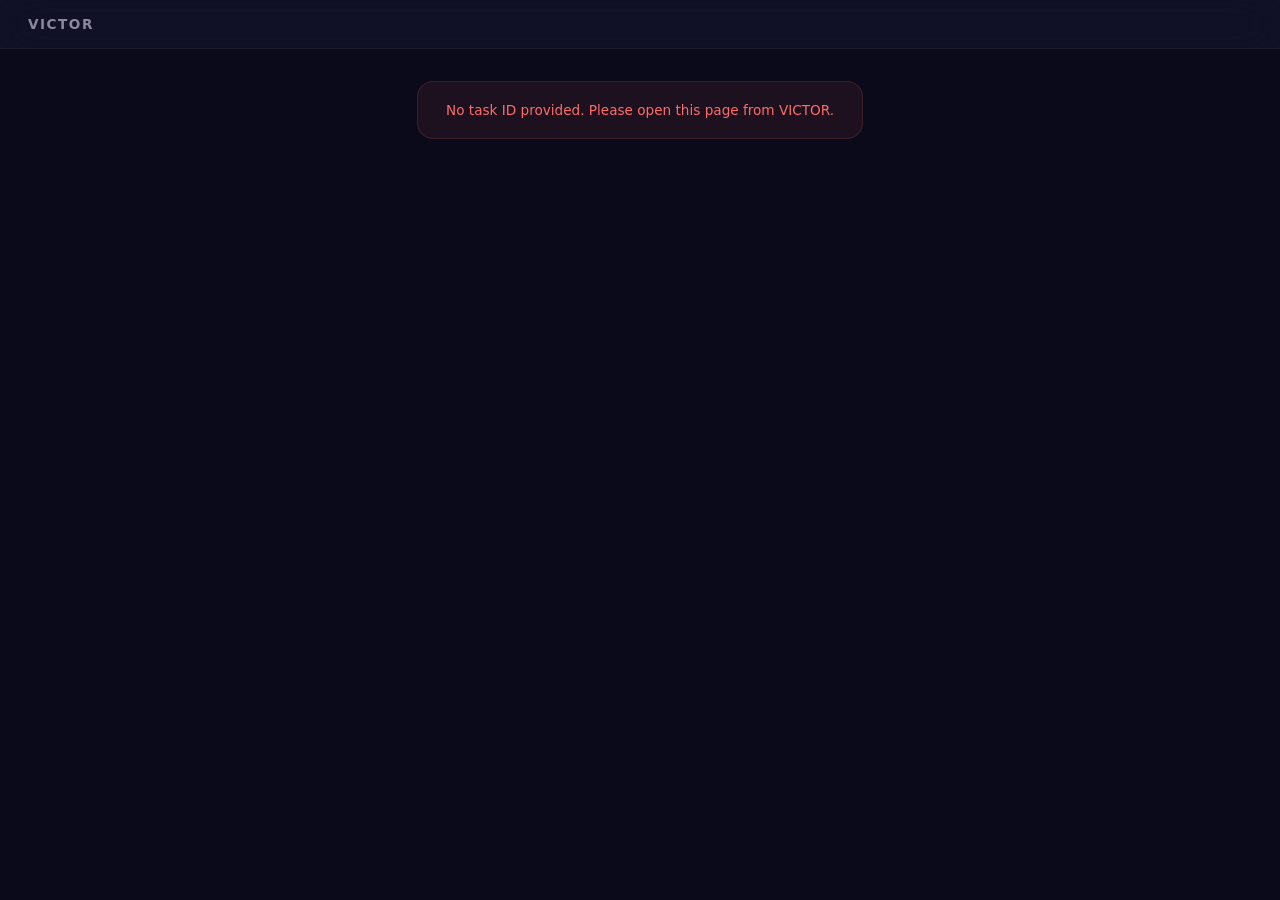
<file: frontend/viewer.html>
<!DOCTYPE html>
<html lang="en">
<head>
    <meta charset="UTF-8" />
    <meta name="viewport" content="width=device-width, initial-scale=1.0" />
    <title>VICTOR — Viewer</title>
    <style>
        :root {
            --bg: #0a0a1a;
            --surface: #12122a;
            --border: rgba(255,255,255,0.06);
            --text: #e8e6f0;
            --text-dim: #8b89a0;
            --accent: #7c6aef;
            --accent-hover: #6b5ce7;
            --success: #4ecdc4;
            --danger: #ff6b6b;
            --font: 'Segoe UI', system-ui, -apple-system, sans-serif;
            --radius: 16px;
        }
        * { margin: 0; padding: 0; box-sizing: border-box; }
        ::-webkit-scrollbar { display: none; }
        * { -ms-overflow-style: none; scrollbar-width: none; }
        body {
            font-family: var(--font);
            background: var(--bg);
            color: var(--text);
            min-height: 100vh;
            height: 100vh;
            display: flex;
            flex-direction: column;
            align-items: center;
            overflow: hidden;
        }
        .topbar {
            width: 100%;
            display: flex;
            align-items: center;
            justify-content: space-between;
            padding: 16px 28px;
            background: rgba(18, 18, 42, 0.8);
            backdrop-filter: blur(20px);
            -webkit-backdrop-filter: blur(20px);
            border-bottom: 1px solid var(--border);
            position: sticky;
            top: 0;
            z-index: 10;
        }
        .topbar-title {
            font-size: 0.85rem;
            font-weight: 600;
            color: var(--text-dim);
            letter-spacing: 1.5px;
            text-transform: uppercase;
        }
        .topbar-actions { display: flex; gap: 8px; }
        .btn {
            display: inline-flex;
            align-items: center;
            gap: 6px;
            padding: 8px 18px;
            border-radius: 10px;
            border: 1px solid var(--border);
            background: rgba(255,255,255,0.05);
            color: var(--text-dim);
            font-family: var(--font);
            font-size: 0.8rem;
            font-weight: 500;
            cursor: pointer;
            transition: all 0.2s ease;
        }
        .btn:hover { background: rgba(255,255,255,0.1); color: var(--text); }
        .btn-primary {
            background: var(--accent);
            color: #fff;
            border-color: transparent;
        }
        .btn-primary:hover { background: var(--accent-hover); }
        .btn svg { width: 16px; height: 16px; }
        .viewer-main {
            flex: 1;
            width: 100%;
            max-width: 960px;
            padding: 32px 28px;
            display: flex;
            flex-direction: column;
            align-items: center;
            gap: 24px;
            overflow-y: auto;
            min-height: 0;
        }
        .loading {
            display: flex;
            flex-direction: column;
            align-items: center;
            gap: 16px;
            padding: 60px 20px;
        }
        .spinner {
            width: 40px;
            height: 40px;
            border: 3px solid rgba(124, 106, 239, 0.15);
            border-top: 3px solid var(--accent);
            border-radius: 50%;
            animation: spin 0.8s linear infinite;
        }
        @keyframes spin { to { transform: rotate(360deg); } }
        .loading-text {
            font-size: 0.9rem;
            color: var(--text-dim);
        }
        .loading-prompt {
            font-size: 0.82rem;
            color: var(--text-dim);
            opacity: 0.7;
            max-width: 500px;
            text-align: center;
            line-height: 1.5;
        }
        .error-msg {
            padding: 20px 28px;
            background: rgba(255, 107, 107, 0.08);
            border: 1px solid rgba(255, 107, 107, 0.15);
            border-radius: var(--radius);
            color: var(--danger);
            font-size: 0.85rem;
            text-align: center;
        }
        .image-container {
            width: 100%;
            display: flex;
            flex-direction: column;
            align-items: center;
            gap: 16px;
        }
        .image-frame {
            width: 100%;
            max-width: 820px;
            border-radius: var(--radius);
            overflow: hidden;
            background: var(--surface);
            border: 1px solid var(--border);
            box-shadow: 0 8px 40px rgba(0,0,0,0.3);
        }
        .image-frame img {
            width: 100%;
            height: auto;
            display: block;
        }
        .image-prompt {
            font-size: 0.82rem;
            color: var(--text-dim);
            text-align: center;
            padding: 0 16px;
            max-width: 600px;
            line-height: 1.5;
        }
        .content-container {
            width: 100%;
            flex: 1;
            display: flex;
            flex-direction: column;
            gap: 14px;
        }
        .content-header {
            display: flex;
            align-items: center;
            justify-content: space-between;
            flex-wrap: wrap;
            gap: 10px;
        }
        .content-meta {
            display: flex;
            flex-direction: column;
            gap: 4px;
        }
        .content-label {
            font-size: 0.72rem;
            font-weight: 600;
            color: var(--text-dim);
            text-transform: uppercase;
            letter-spacing: 0.8px;
        }
        .content-prompt {
            font-size: 0.8rem;
            color: var(--text-dim);
            opacity: 0.7;
        }
        .content-actions {
            display: flex;
            gap: 8px;
            flex-wrap: wrap;
        }
        .content-editor-wrap {
            flex: 1;
            display: flex;
            flex-direction: column;
            min-height: 0;
        }
        .content-editor {
            width: 100%;
            flex: 1;
            min-height: 55vh;
            padding: 24px 28px;
            background: var(--surface);
            border: 1px solid var(--border);
            border-radius: var(--radius);
            color: var(--text);
            font-family: var(--font);
            font-size: 0.92rem;
            line-height: 1.8;
            resize: vertical;
            outline: none;
            transition: border-color 0.2s ease, box-shadow 0.2s ease;
        }
        .content-editor:focus {
            border-color: rgba(124, 106, 239, 0.35);
            box-shadow: 0 0 0 3px rgba(124, 106, 239, 0.08);
        }
        .content-editor::-webkit-scrollbar { display: none; }
        .content-editor { -ms-overflow-style: none; scrollbar-width: none; }
        .content-editor::placeholder {
            color: var(--text-dim);
            opacity: 0.5;
        }
        .content-wordcount {
            font-size: 0.7rem;
            color: var(--text-dim);
            opacity: 0.6;
            text-align: right;
            padding-top: 6px;
        }
        .badge {
            display: inline-flex;
            align-items: center;
            gap: 6px;
            padding: 6px 14px;
            border-radius: 20px;
            font-size: 0.72rem;
            font-weight: 600;
            text-transform: uppercase;
            letter-spacing: 0.5px;
        }
        .badge-image {
            background: rgba(124, 106, 239, 0.12);
            color: var(--accent);
            border: 1px solid rgba(124, 106, 239, 0.15);
        }
        .badge-content {
            background: rgba(78, 205, 196, 0.1);
            color: var(--success);
            border: 1px solid rgba(78, 205, 196, 0.15);
        }
        .toast {
            position: fixed;
            bottom: 24px;
            left: 50%;
            transform: translateX(-50%) translateY(80px);
            padding: 10px 24px;
            background: var(--surface);
            border: 1px solid var(--border);
            border-radius: 12px;
            color: var(--text);
            font-size: 0.82rem;
            z-index: 100;
            opacity: 0;
            transition: all 0.3s ease;
            pointer-events: none;
        }
        .toast.show {
            opacity: 1;
            transform: translateX(-50%) translateY(0);
        }
        @media (max-width: 768px) {
            .topbar { padding: 12px 16px; }
            .viewer-main { padding: 20px 16px; max-width: 100%; }
            .btn { padding: 7px 14px; font-size: 0.75rem; }
            .content-editor { padding: 20px; font-size: 0.86rem; min-height: 45vh; }
            .content-header { flex-direction: column; align-items: flex-start; }
        }
        @media (max-width: 480px) {
            .topbar { padding: 10px 12px; }
            .topbar-actions { gap: 4px; }
            .viewer-main { padding: 14px 10px; }
            .topbar-title { font-size: 0.75rem; }
            .btn { padding: 6px 10px; font-size: 0.7rem; }
            .content-editor { padding: 16px; font-size: 0.82rem; min-height: 40vh; line-height: 1.7; }
            .image-frame { border-radius: 10px; }
        }
    </style>
</head>
<body>
    <div class="topbar">
        <span class="topbar-title">VICTOR</span>
        <div class="topbar-actions" id="topbar-actions"></div>
    </div>

    <div class="viewer-main" id="viewer-main">
        <div class="loading" id="loading-state">
            <div class="spinner"></div>
            <div class="loading-text">Working on it...</div>
            <div class="loading-prompt" id="loading-prompt"></div>
        </div>
    </div>
    <div class="toast" id="toast"></div>
    <script>
    (function() {
        const API = window.location.origin;
        const params = new URLSearchParams(window.location.search);
        const taskId = params.get('task_id');
        const mainEl = document.getElementById('viewer-main');
        const loadingEl = document.getElementById('loading-state');
        const actionsEl = document.getElementById('topbar-actions');
        const toastEl = document.getElementById('toast');
        const promptEl = document.getElementById('loading-prompt');
        if (!taskId) {
            showError('No task ID provided. Please open this page from VICTOR.');
            return;
        }
        let pollInterval = null;
        let pollCount = 0;
        const MAX_POLLS = 120;
        function poll() {
            pollCount++;
            if (pollCount > MAX_POLLS) {
                clearInterval(pollInterval);
                showError('Task timed out. Please try again.');
                return;
            }
            fetch(`${API}/tasks/${encodeURIComponent(taskId)}`)
                .then(r => {
                    if (!r.ok) throw new Error(`HTTP ${r.status}`);
                    return r.json();
                })
                .then(data => {
                    if (data.status === 'completed') {
                        clearInterval(pollInterval);
                        renderResult(data);
                    } else if (data.status === 'failed') {
                        clearInterval(pollInterval);
                        showError(data.error || 'Task failed. Please try again.');
                    } else {
                        if (data.prompt && promptEl) {
                            promptEl.textContent = `"${data.prompt}"`;
                        }
                        if (data.label) {
                            const loadingText = loadingEl.querySelector('.loading-text');
                            if (loadingText) loadingText.textContent = data.label + '...';
                        }
                    }
                })
                .catch(err => {
                    console.warn('Poll error:', err);
                });
        }
        pollInterval = setInterval(poll, 1000);
        poll();
        function renderResult(data) {
            const result = data.result;
            if (!result) {
                showError('No result data received.');
                return;
            }

            loadingEl.style.display = 'none';

            if (result.type === 'image') {
                renderImage(result);
            } else if (result.type === 'content') {
                renderContent(result);
            } else {
                showError('Unknown result type: ' + result.type);
            }
        }
        function renderImage(result) {
            document.title = 'VICTOR — Generated Image';
            const badge = document.createElement('span');
            badge.className = 'badge badge-image';
            badge.textContent = 'Generated Image';
            const container = document.createElement('div');
            container.className = 'image-container';
            const frame = document.createElement('div');
            frame.className = 'image-frame';
            const img = document.createElement('img');
            img.src = result.url;
            img.alt = result.prompt || 'Generated image';
            img.onerror = () => showError('Failed to load image. The URL may have expired.');
            frame.appendChild(img);
            container.appendChild(badge);
            container.appendChild(frame);
            if (result.prompt) {
                const prompt = document.createElement('div');
                prompt.className = 'image-prompt';
                prompt.textContent = `Prompt: "${result.prompt}"`;
                container.appendChild(prompt);
            }
            mainEl.appendChild(container);
            actionsEl.innerHTML = '';
            const downloadBtn = createBtn('Download', downloadSvg(), () => downloadImage(result.url, result.prompt));
            actionsEl.appendChild(downloadBtn);
            const copyUrlBtn = createBtn('Copy URL', copySvg(), () => {
                navigator.clipboard.writeText(result.url).then(() => showToast('URL copied!'));
            });
            actionsEl.appendChild(copyUrlBtn);
        }
        function renderContent(result) {
            document.title = 'VICTOR — Generated Content';
            const container = document.createElement('div');
            container.className = 'content-container';
            const header = document.createElement('div');
            header.className = 'content-header';
            const meta = document.createElement('div');
            meta.className = 'content-meta';
            const badge = document.createElement('span');
            badge.className = 'badge badge-content';
            badge.textContent = 'Generated Content';
            meta.appendChild(badge);
            if (result.prompt) {
                const prompt = document.createElement('div');
                prompt.className = 'content-prompt';
                prompt.textContent = `Prompt: "${result.prompt}"`;
                meta.appendChild(prompt);
            }
            header.appendChild(meta);
            const actions = document.createElement('div');
            actions.className = 'content-actions';
            const copyBtn = createBtn('Copy', copySvg(), () => {
                navigator.clipboard.writeText(editor.value).then(() => showToast('Content copied!'));
            });
            actions.appendChild(copyBtn);
            const downloadTxtBtn = createBtn('Download .txt', downloadSvg(), () => {
                downloadText(editor.value, 'jarvis-content.txt');
            });
            actions.appendChild(downloadTxtBtn);
            const downloadMdBtn = createBtn('Download .md', downloadSvg(), () => {
                downloadText(editor.value, 'jarvis-content.md');
            });
            actions.appendChild(downloadMdBtn);
            header.appendChild(actions);
            container.appendChild(header);
            const editorWrap = document.createElement('div');
            editorWrap.className = 'content-editor-wrap';
            const editor = document.createElement('textarea');
            editor.className = 'content-editor';
            editor.value = result.text || '';
            editor.spellcheck = true;
            editor.placeholder = 'Your content will appear here...';
            editorWrap.appendChild(editor);
            const wordcount = document.createElement('div');
            wordcount.className = 'content-wordcount';
            function updateWordCount() {
                const words = editor.value.trim().split(/\s+/).filter(Boolean).length;
                const chars = editor.value.length;
                wordcount.textContent = words + ' words / ' + chars + ' characters';
            }
            updateWordCount();
            editor.addEventListener('input', updateWordCount);
            editorWrap.appendChild(wordcount);
            container.appendChild(editorWrap);
            mainEl.appendChild(container);
            actionsEl.innerHTML = '';
            const topCopyBtn = createBtn('Copy All', copySvg(), () => {
                navigator.clipboard.writeText(editor.value).then(() => showToast('Copied!'));
            });
            topCopyBtn.classList.add('btn-primary');
            actionsEl.appendChild(topCopyBtn);
        }
        function createBtn(text, svgHtml, onClick) {
            const btn = document.createElement('button');
            btn.className = 'btn';
            btn.innerHTML = svgHtml + ' ' + text;
            btn.addEventListener('click', onClick);
            return btn;
        }
        function showError(msg) {
            loadingEl.style.display = 'none';
            const el = document.createElement('div');
            el.className = 'error-msg';
            el.textContent = msg;
            mainEl.appendChild(el);
        }
        function showToast(msg) {
            toastEl.textContent = msg;
            toastEl.classList.add('show');
            setTimeout(() => toastEl.classList.remove('show'), 2000);
        }
        function downloadImage(url, prompt) {
            fetch(url)
                .then(r => r.blob())
                .then(blob => {
                    const a = document.createElement('a');
                    a.href = URL.createObjectURL(blob);
                    a.download = (prompt || 'victor-image').replace(/[^a-z0-9 ]/gi, '').trim().replace(/\s+/g, '-').substring(0, 50) + '.png';
                    document.body.appendChild(a);
                    a.click();
                    document.body.removeChild(a);
                    URL.revokeObjectURL(a.href);
                    showToast('Download started!');
                })
                .catch(() => {
                    window.open(url, '_blank');
                    showToast('Opened image in new tab (download blocked by CORS)');
                });
        }
        function downloadText(text, filename) {
            const blob = new Blob([text], { type: 'text/plain;charset=utf-8' });
            const a = document.createElement('a');
            a.href = URL.createObjectURL(blob);
            a.download = filename;
            document.body.appendChild(a);
            a.click();
            document.body.removeChild(a);
            URL.revokeObjectURL(a.href);
            showToast('Download started!');
        }
        function downloadSvg() {
            return '<svg viewBox="0 0 24 24" fill="none" stroke="currentColor" stroke-width="2" stroke-linecap="round" stroke-linejoin="round"><path d="M21 15v4a2 2 0 0 1-2 2H5a2 2 0 0 1-2-2v-4"/><polyline points="7 10 12 15 17 10"/><line x1="12" y1="15" x2="12" y2="3"/></svg>';
        }
        function copySvg() {
            return '<svg viewBox="0 0 24 24" fill="none" stroke="currentColor" stroke-width="2" stroke-linecap="round" stroke-linejoin="round"><rect x="9" y="9" width="13" height="13" rx="2" ry="2"/><path d="M5 15H4a2 2 0 0 1-2-2V4a2 2 0 0 1 2-2h9a2 2 0 0 1 2 2v1"/></svg>';
        }
    })();
    </script>
</body>
</html>
</file>
